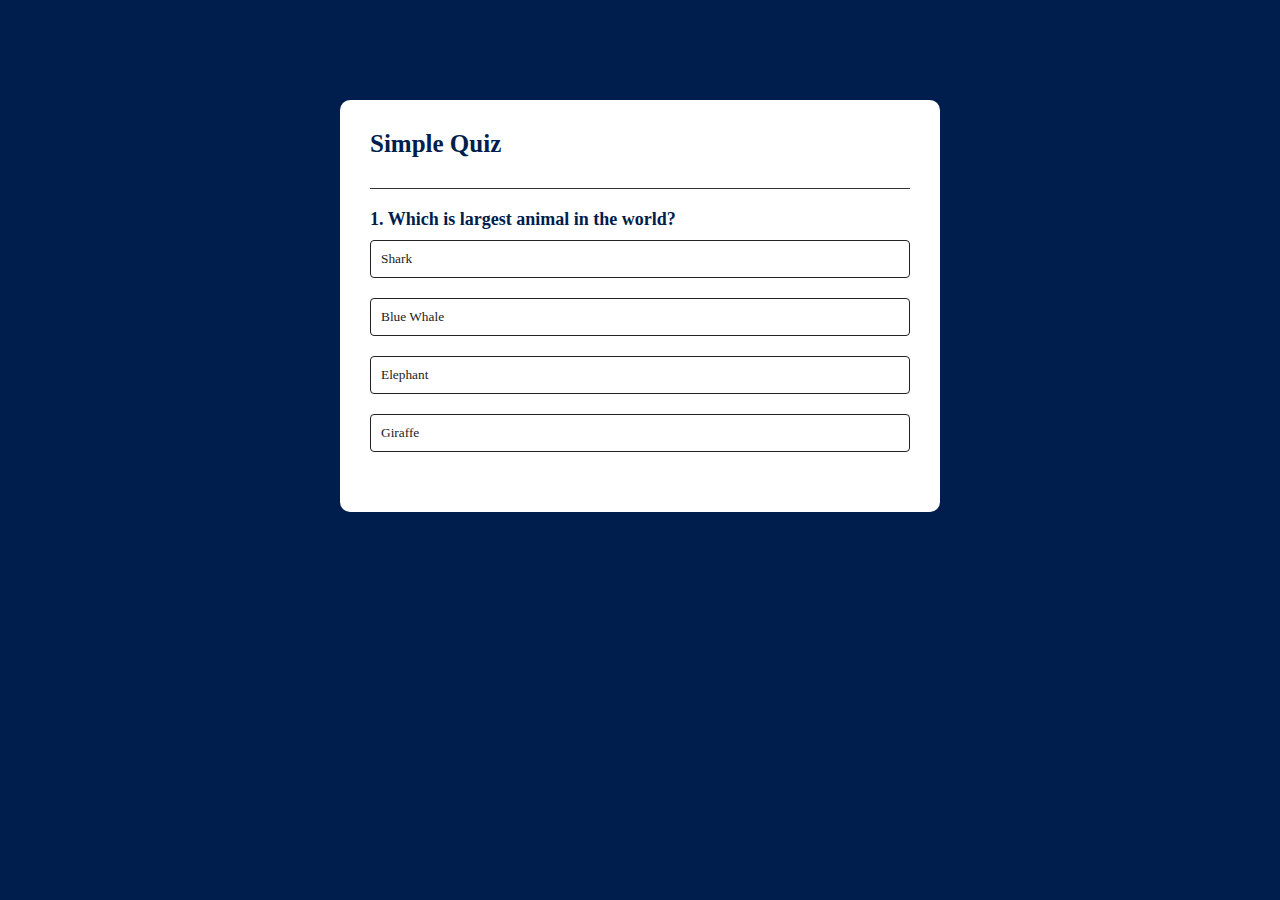
<file: index.html>
<!DOCTYPE html>
<html lang="en">
<head>
    <meta charset="UTF-8">
    <meta name="viewport" content="width=device-width, initial-scale=1.0">
    <title>Quiz App</title>
    <link rel="stylesheet" href="Quiz.css">
</head>
<body>
    <div class="app">
        <h1>Simple Quiz</h1>
        <div class="quiz">
            <h2 id="question">Quistion goes here</h2>
            <div id="answer-buttons">
                <button class="btn">Answer1</button>
                <button class="btn">Answer2</button>
                <button class="btn">Answer3</button>
                <button class="btn">Answer4</button>
            </div>
            <button id="next-btn">Next</button>
        </div>
    </div>
    <script src="Quiz.js"></script>
</body>
</html>
</file>
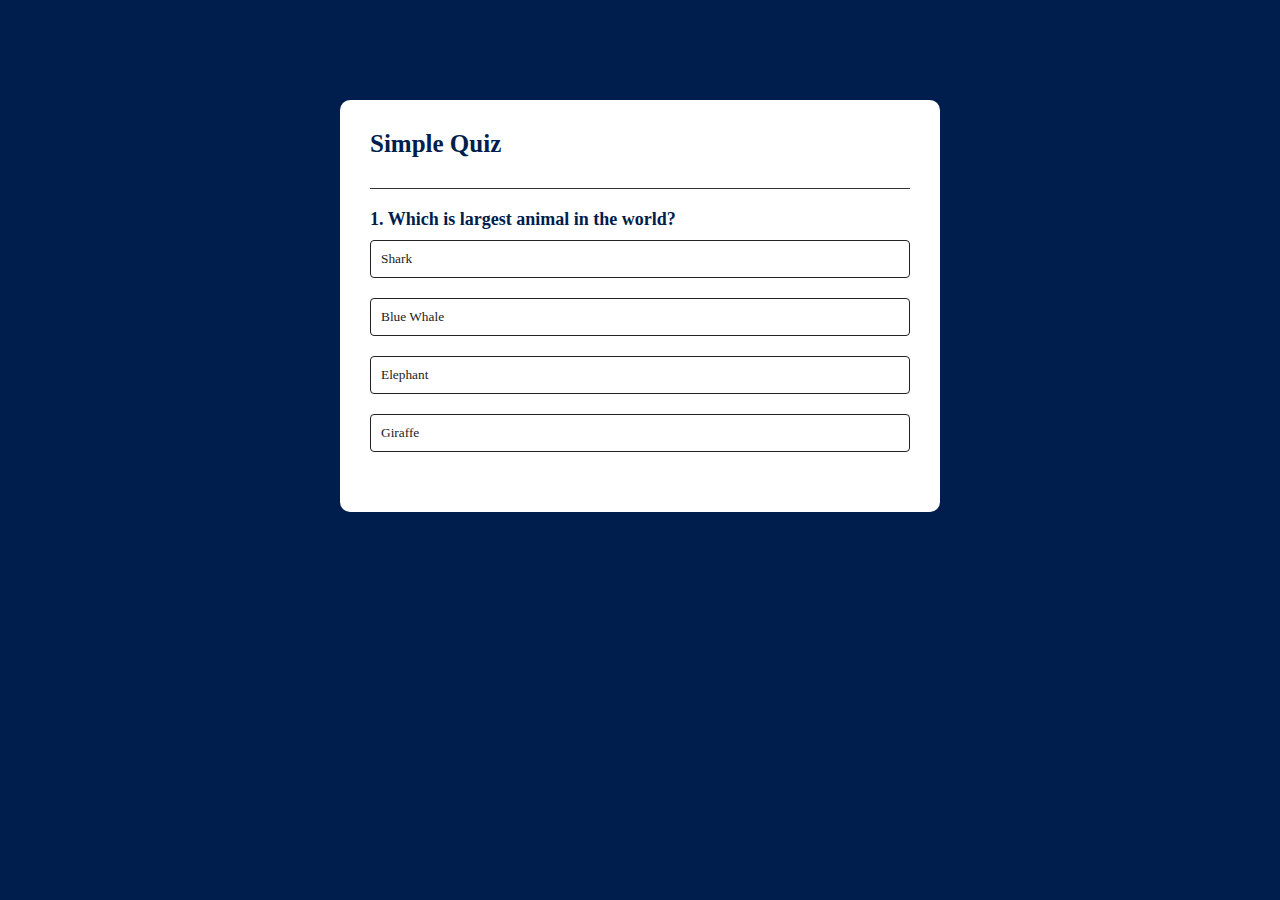
<file: Quiz.html>
<!DOCTYPE html>
<html lang="en">
<head>
    <meta charset="UTF-8">
    <meta name="viewport" content="width=device-width, initial-scale=1.0">
    <title>Quiz App</title>
    <link rel="stylesheet" href="Quiz.css">
</head>
<body>
    <div class="app">
        <h1>Simple Quiz</h1>
        <div class="quiz">
            <h2 id="question">Quistion goes here</h2>
            <div id="answer-buttons">
                <button class="btn">Answer1</button>
                <button class="btn">Answer2</button>
                <button class="btn">Answer3</button>
                <button class="btn">Answer4</button>
            </div>
            <button id="next-btn">Next</button>
        </div>
    </div>
    <script src="Quiz.js"></script>
</body>
</html>
</file>
<file: Quiz.css>
*{
    margin: 0;
    padding: 0;
    font-family: 'poppins', 'sans-serif';
    box-sizing: border-box;
}
body{
    background-color: #001e4d;
}
.app{
    background-color: #fff;
    width: 90%;
    max-width: 600px;
    margin: 100px auto 0;
    border-radius: 10px;
    padding: 30px;
}
.app h1{
    font-size: 25px;
    color:#001e4d ;
    font-weight: 600;
    border-bottom:1px solid #333;
    padding-bottom: 30px;
}
.quiz{
    padding: 20px 0;
}
.quiz h2{
    font-size: 18px;
    color: #001e4d;
    font-weight: 600;
}
.btn{
    background-color: #fff;
    color: #222;
    font-weight: 500;
    width: 100%;
    border: 1px solid #222;
    padding: 10px;
    margin: 10px 0;
    text-align: left;
    border-radius: 4px;
    cursor: pointer;
    transition: all 0.03s;
}
.btn:hover:not([disabled]){
    background-color: #222;
    color: #fff;
}
.btn:disabled{
    cursor:no-drop;
}
#next-btn{
    background: #001e4d;
    color: #fff;
    font-weight: 500;
    width: 150px;
    border: 0;
    padding: 10px;
    margin: 10px auto 0;
    border-radius: 4px;
    cursor: pointer;
    display: none;
}
.correct{
    background: #9aeabc;
}
.incorrect{
    background:#ff9393;
}
</file>
